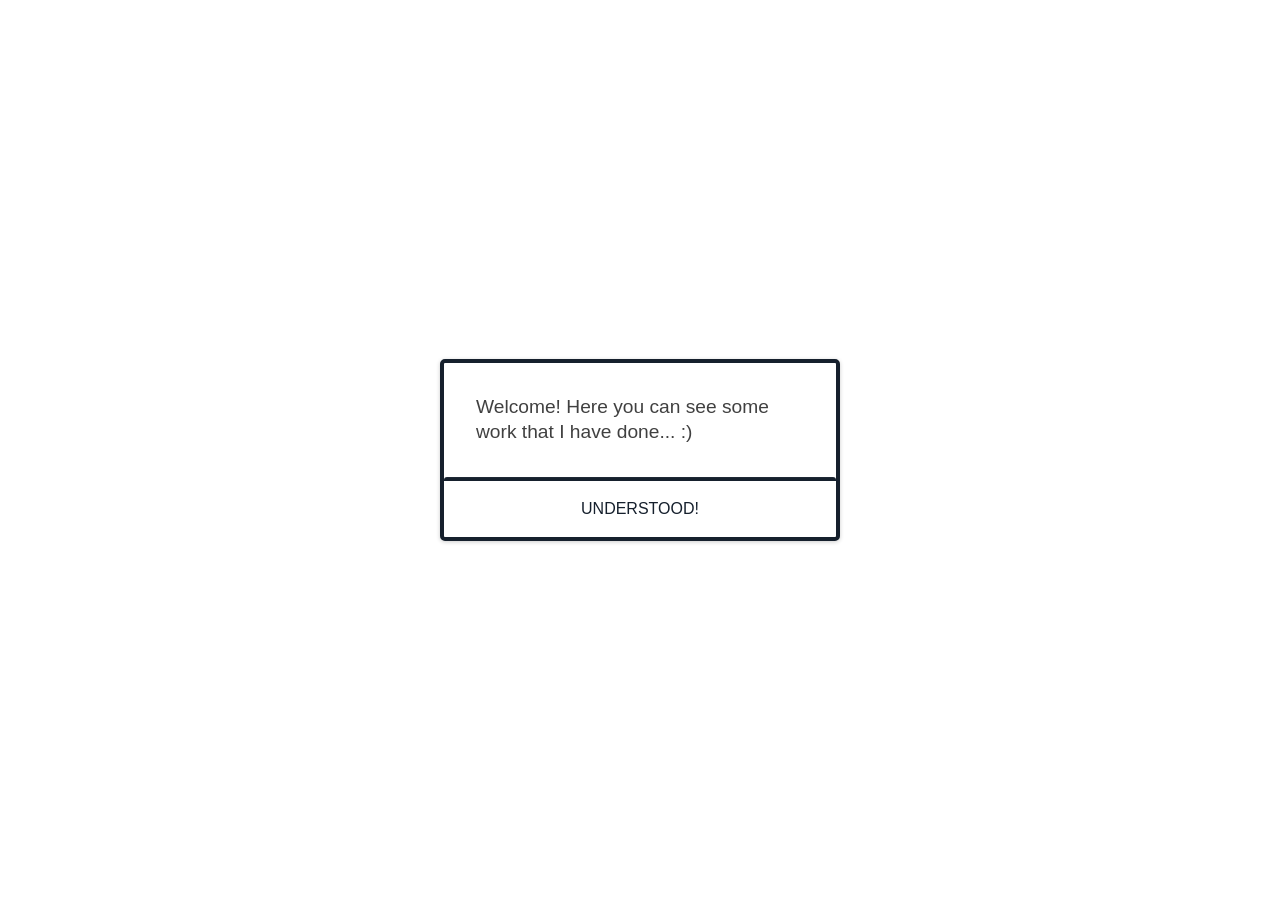
<file: index.html>
<!DOCTYPE html>
<html>
<head>
    <title>Online CV</title>
    <link title="timeline-styles" rel="stylesheet" href="https://cdn.knightlab.com/libs/timeline3/latest/css/timeline.css">
    <link rel="stylesheet" href="shepherd/shepherd.css">
    <link rel="stylesheet" href="shepherd/welcome.css">
    <script src="https://cdn.knightlab.com/libs/timeline3/latest/js/timeline.js"></script>
    <script src="shepherd/shepherd.js"></script>
    <script src="https://code.jquery.com/jquery-3.5.1.min.js"></script>
</head>
<body>
    <div id='timeline-embed' style="width: 100%; height: 600px"></div>
    <script src="jquery-fix.js"></script>
    <script src="timeline-implementation.js"></script>
    <script src="shepherd-implementation.js"></script>
</body>
</html>
</file>
<file: shepherd/shepherd.css>
.shepherd-element{background:#fff;border-radius:5px;box-shadow:0 1px 4px rgba(0,0,0,.2);max-width:400px;opacity:0;outline:none;transition:opacity .3s,visibility .3s;visibility:hidden;width:100%;z-index:9999}.shepherd-enabled.shepherd-element{opacity:1;visibility:visible}.shepherd-element[data-popper-reference-hidden]:not(.shepherd-centered){opacity:0;pointer-events:none;visibility:hidden}.shepherd-element,.shepherd-element *,.shepherd-element :after,.shepherd-element :before{box-sizing:border-box}.shepherd-arrow,.shepherd-arrow:before{position:absolute;width:16px;height:16px;z-index:-1}.shepherd-arrow:before{content:"";transform:rotate(45deg);background:#fff}.shepherd-element[data-popper-placement^=top]>.shepherd-arrow{bottom:-8px}.shepherd-element[data-popper-placement^=bottom]>.shepherd-arrow{top:-8px}.shepherd-element[data-popper-placement^=left]>.shepherd-arrow{right:-8px}.shepherd-element[data-popper-placement^=right]>.shepherd-arrow{left:-8px}.shepherd-element.shepherd-centered>.shepherd-arrow{opacity:0}.shepherd-element.shepherd-has-title[data-popper-placement^=bottom]>.shepherd-arrow:before{background-color:#e6e6e6}.shepherd-target-click-disabled.shepherd-enabled.shepherd-target,.shepherd-target-click-disabled.shepherd-enabled.shepherd-target *{pointer-events:none}
.shepherd-modal-overlay-container{-ms-filter:progid:dximagetransform.microsoft.gradient.alpha(Opacity=50);filter:alpha(opacity=50);height:0;left:0;opacity:0;overflow:hidden;pointer-events:none;position:fixed;top:0;transition:all .3s ease-out,height 0ms .3s,opacity .3s 0ms;width:100vw;z-index:9997}.shepherd-modal-overlay-container.shepherd-modal-is-visible{height:100vh;opacity:.5;transition:all .3s ease-out,height 0s 0s,opacity .3s 0s}.shepherd-modal-overlay-container.shepherd-modal-is-visible path{pointer-events:all}
.shepherd-content{border-radius:5px;outline:none;padding:0}
.shepherd-footer{border-bottom-left-radius:5px;border-bottom-right-radius:5px;display:flex;justify-content:flex-end;padding:0 .75rem .75rem}.shepherd-footer .shepherd-button:last-child{margin-right:0}
.shepherd-header{align-items:center;border-top-left-radius:5px;border-top-right-radius:5px;display:flex;justify-content:flex-end;line-height:2em;padding:.75rem .75rem 0}.shepherd-has-title .shepherd-content .shepherd-header{background:#e6e6e6;padding:1em}
.shepherd-text{color:rgba(0,0,0,.75);font-size:1rem;line-height:1.3em;padding:.75em}.shepherd-text p{margin-top:0}.shepherd-text p:last-child{margin-bottom:0}
.shepherd-button{background:#3288e6;border:0;border-radius:3px;color:hsla(0,0%,100%,.75);cursor:pointer;margin-right:.5rem;padding:.5rem 1.5rem;transition:all .5s ease}.shepherd-button:not(:disabled):hover{background:#196fcc;color:hsla(0,0%,100%,.75)}.shepherd-button.shepherd-button-secondary{background:#f1f2f3;color:rgba(0,0,0,.75)}.shepherd-button.shepherd-button-secondary:not(:disabled):hover{background:#d6d9db;color:rgba(0,0,0,.75)}.shepherd-button:disabled{cursor:not-allowed}
.shepherd-cancel-icon{background:transparent;border:none;color:hsla(0,0%,50.2%,.75);font-size:2em;cursor:pointer;font-weight:400;margin:0;padding:0;transition:color .5s ease}.shepherd-cancel-icon:hover{color:rgba(0,0,0,.75)}.shepherd-has-title .shepherd-content .shepherd-cancel-icon{color:hsla(0,0%,50.2%,.75)}.shepherd-has-title .shepherd-content .shepherd-cancel-icon:hover{color:rgba(0,0,0,.75)}
.shepherd-title{color:rgba(0,0,0,.75);display:flex;font-size:1rem;font-weight:400;flex:1 0 auto;margin:0;padding:0}

.tl-slide-background {
    opacity: 25% !important;
}
</file>
<file: shepherd/welcome.css>
/*! normalize.css v8.0.1 | MIT License | github.com/necolas/normalize.css */

/* Document
   ========================================================================== */

/**
 * 1. Correct the line height in all browsers.
 * 2. Prevent adjustments of font size after orientation changes in iOS.
 */

 html {
    line-height: 1.15; /* 1 */
    -webkit-text-size-adjust: 100%; /* 2 */
  }
  
  /* Sections
     ========================================================================== */
  
  /**
   * Remove the margin in all browsers.
   */
  
  body {
    margin: 0;
  }
  
  /**
   * Render the `main` element consistently in IE.
   */
  
  main {
    display: block;
  }
  
  /**
   * Correct the font size and margin on `h1` elements within `section` and
   * `article` contexts in Chrome, Firefox, and Safari.
   */
  
  h1 {
    font-size: 2em;
    margin: 0.67em 0;
  }
  
  /* Grouping content
     ========================================================================== */
  
  /**
   * 1. Add the correct box sizing in Firefox.
   * 2. Show the overflow in Edge and IE.
   */
  
  hr {
    box-sizing: content-box; /* 1 */
    height: 0; /* 1 */
    overflow: visible; /* 2 */
  }
  
  /**
   * 1. Correct the inheritance and scaling of font size in all browsers.
   * 2. Correct the odd `em` font sizing in all browsers.
   */
  
  pre {
    font-family: monospace, monospace; /* 1 */
    font-size: 1em; /* 2 */
  }
  
  /* Text-level semantics
     ========================================================================== */
  
  /**
   * Remove the gray background on active links in IE 10.
   */
  
  a {
    background-color: transparent;
  }
  
  /**
   * 1. Remove the bottom border in Chrome 57-
   * 2. Add the correct text decoration in Chrome, Edge, IE, Opera, and Safari.
   */
  
  abbr[title] {
    border-bottom: none; /* 1 */
    text-decoration: underline; /* 2 */
    text-decoration: underline dotted; /* 2 */
  }
  
  /**
   * Add the correct font weight in Chrome, Edge, and Safari.
   */
  
  b,
  strong {
    font-weight: bolder;
  }
  
  /**
   * 1. Correct the inheritance and scaling of font size in all browsers.
   * 2. Correct the odd `em` font sizing in all browsers.
   */
  
  code,
  kbd,
  samp {
    font-family: monospace, monospace; /* 1 */
    font-size: 1em; /* 2 */
  }
  
  /**
   * Add the correct font size in all browsers.
   */
  
  small {
    font-size: 80%;
  }
  
  /**
   * Prevent `sub` and `sup` elements from affecting the line height in
   * all browsers.
   */
  
  sub,
  sup {
    font-size: 75%;
    line-height: 0;
    position: relative;
    vertical-align: baseline;
  }
  
  sub {
    bottom: -0.25em;
  }
  
  sup {
    top: -0.5em;
  }
  
  /* Embedded content
     ========================================================================== */
  
  /**
   * Remove the border on images inside links in IE 10.
   */
  
  img {
    border-style: none;
  }
  
  /* Forms
     ========================================================================== */
  
  /**
   * 1. Change the font styles in all browsers.
   * 2. Remove the margin in Firefox and Safari.
   */
  
  button,
  input,
  optgroup,
  select,
  textarea {
    font-family: inherit; /* 1 */
    font-size: 100%; /* 1 */
    line-height: 1.15; /* 1 */
    margin: 0; /* 2 */
  }
  
  /**
   * Show the overflow in IE.
   * 1. Show the overflow in Edge.
   */
  
  button,
  input { /* 1 */
    overflow: visible;
  }
  
  /**
   * Remove the inheritance of text transform in Edge, Firefox, and IE.
   * 1. Remove the inheritance of text transform in Firefox.
   */
  
  button,
  select { /* 1 */
    text-transform: none;
  }
  
  /**
   * Correct the inability to style clickable types in iOS and Safari.
   */
  
  button,
  [type="button"],
  [type="reset"],
  [type="submit"] {
    -webkit-appearance: button;
  }
  
  /**
   * Remove the inner border and padding in Firefox.
   */
  
  button::-moz-focus-inner,
  [type="button"]::-moz-focus-inner,
  [type="reset"]::-moz-focus-inner,
  [type="submit"]::-moz-focus-inner {
    border-style: none;
    padding: 0;
  }
  
  /**
   * Restore the focus styles unset by the previous rule.
   */
  
  button:-moz-focusring,
  [type="button"]:-moz-focusring,
  [type="reset"]:-moz-focusring,
  [type="submit"]:-moz-focusring {
    outline: 1px dotted ButtonText;
  }
  
  /**
   * Correct the padding in Firefox.
   */
  
  fieldset {
    padding: 0.35em 0.75em 0.625em;
  }
  
  /**
   * 1. Correct the text wrapping in Edge and IE.
   * 2. Correct the color inheritance from `fieldset` elements in IE.
   * 3. Remove the padding so developers are not caught out when they zero out
   *    `fieldset` elements in all browsers.
   */
  
  legend {
    box-sizing: border-box; /* 1 */
    color: inherit; /* 2 */
    display: table; /* 1 */
    max-width: 100%; /* 1 */
    padding: 0; /* 3 */
    white-space: normal; /* 1 */
  }
  
  /**
   * Add the correct vertical alignment in Chrome, Firefox, and Opera.
   */
  
  progress {
    vertical-align: baseline;
  }
  
  /**
   * Remove the default vertical scrollbar in IE 10+.
   */
  
  textarea {
    overflow: auto;
  }
  
  /**
   * 1. Add the correct box sizing in IE 10.
   * 2. Remove the padding in IE 10.
   */
  
  [type="checkbox"],
  [type="radio"] {
    box-sizing: border-box; /* 1 */
    padding: 0; /* 2 */
  }
  
  /**
   * Correct the cursor style of increment and decrement buttons in Chrome.
   */
  
  [type="number"]::-webkit-inner-spin-button,
  [type="number"]::-webkit-outer-spin-button {
    height: auto;
  }
  
  /**
   * 1. Correct the odd appearance in Chrome and Safari.
   * 2. Correct the outline style in Safari.
   */
  
  [type="search"] {
    -webkit-appearance: textfield; /* 1 */
    outline-offset: -2px; /* 2 */
  }
  
  /**
   * Remove the inner padding in Chrome and Safari on macOS.
   */
  
  [type="search"]::-webkit-search-decoration {
    -webkit-appearance: none;
  }
  
  /**
   * 1. Correct the inability to style clickable types in iOS and Safari.
   * 2. Change font properties to `inherit` in Safari.
   */
  
  ::-webkit-file-upload-button {
    -webkit-appearance: button; /* 1 */
    font: inherit; /* 2 */
  }
  
  /* Interactive
     ========================================================================== */
  
  /*
   * Add the correct display in Edge, IE 10+, and Firefox.
   */
  
  details {
    display: block;
  }
  
  /*
   * Add the correct display in all browsers.
   */
  
  summary {
    display: list-item;
  }
  
  /* Misc
     ========================================================================== */
  
  /**
   * Add the correct display in IE 10+.
   */
  
  template {
    display: none;
  }
  
  /**
   * Add the correct display in IE 10.
   */
  
  [hidden] {
    display: none;
  }
  
  /**
   * Manually forked from SUIT CSS Base: https://github.com/suitcss/base
   * A thin layer on top of normalize.css that provides a starting point more
   * suitable for web applications.
   */
  
  /**
   * Removes the default spacing and border for appropriate elements.
   */
  
  blockquote,
  dl,
  dd,
  h1,
  h2,
  h3,
  h4,
  h5,
  h6,
  hr,
  figure,
  p,
  pre {
    margin: 0;
  }
  
  button {
    background-color: transparent;
    background-image: none;
  }
  
  /**
   * Work around a Firefox/IE bug where the transparent `button` background
   * results in a loss of the default `button` focus styles.
   */
  
  button:focus {
    outline: 1px dotted;
    outline: 5px auto -webkit-focus-ring-color;
  }
  
  fieldset {
    margin: 0;
    padding: 0;
  }
  
  ol,
  ul {
    list-style: none;
    margin: 0;
    padding: 0;
  }
  
  /**
   * Tailwind custom reset styles
   */
  
  /**
   * 1. Use the user's configured `sans` font-family (with Tailwind's default
   *    sans-serif font stack as a fallback) as a sane default.
   * 2. Use Tailwind's default "normal" line-height so the user isn't forced
   *    to override it to ensure consistency even when using the default theme.
   */
  
  html {
    font-family: system-ui, -apple-system, BlinkMacSystemFont, "Segoe UI", Roboto, "Helvetica Neue", Arial, "Noto Sans", sans-serif, "Apple Color Emoji", "Segoe UI Emoji", "Segoe UI Symbol", "Noto Color Emoji"; /* 1 */
    line-height: 1.5; /* 2 */
  }
  
  /**
   * 1. Prevent padding and border from affecting element width.
   *
   *    We used to set this in the html element and inherit from
   *    the parent element for everything else. This caused issues
   *    in shadow-dom-enhanced elements like <details> where the content
   *    is wrapped by a div with box-sizing set to `content-box`.
   *
   *    https://github.com/mozdevs/cssremedy/issues/4
   *
   *
   * 2. Allow adding a border to an element by just adding a border-width.
   *
   *    By default, the way the browser specifies that an element should have no
   *    border is by setting it's border-style to `none` in the user-agent
   *    stylesheet.
   *
   *    In order to easily add borders to elements by just setting the `border-width`
   *    property, we change the default border-style for all elements to `solid`, and
   *    use border-width to hide them instead. This way our `border` utilities only
   *    need to set the `border-width` property instead of the entire `border`
   *    shorthand, making our border utilities much more straightforward to compose.
   *
   *    https://github.com/tailwindcss/tailwindcss/pull/116
   */
  
  *,
  ::before,
  ::after {
    box-sizing: border-box; /* 1 */
    border-width: 0; /* 2 */
    border-style: solid; /* 2 */
    border-color: currentColor; /* 2 */
  }
  
  /*
   * Ensure horizontal rules are visible by default
   */
  
  hr {
    border-top-width: 1px;
  }
  
  /**
   * Undo the `border-style: none` reset that Normalize applies to images so that
   * our `border-{width}` utilities have the expected effect.
   *
   * The Normalize reset is unnecessary for us since we default the border-width
   * to 0 on all elements.
   *
   * https://github.com/tailwindcss/tailwindcss/issues/362
   */
  
  img {
    border-style: solid;
  }
  
  textarea {
    resize: vertical;
  }
  
  input::-ms-input-placeholder, textarea::-ms-input-placeholder {
    color: #a0aec0;
  }
  
  input::placeholder,
  textarea::placeholder {
    color: #a0aec0;
  }
  
  button,
  [role="button"] {
    cursor: pointer;
  }
  
  table {
    border-collapse: collapse;
  }
  
  h1,
  h2,
  h3,
  h4,
  h5,
  h6 {
    font-size: inherit;
    font-weight: inherit;
  }
  
  /**
   * Reset links to optimize for opt-in styling instead of
   * opt-out.
   */
  
  a {
    color: inherit;
    text-decoration: inherit;
  }
  
  /**
   * Reset form element properties that are easy to forget to
   * style explicitly so you don't inadvertently introduce
   * styles that deviate from your design system. These styles
   * supplement a partial reset that is already applied by
   * normalize.css.
   */
  
  button,
  input,
  optgroup,
  select,
  textarea {
    padding: 0;
    line-height: inherit;
    color: inherit;
  }
  
  /**
   * Use the configured 'mono' font family for elements that
   * are expected to be rendered with a monospace font, falling
   * back to the system monospace stack if there is no configured
   * 'mono' font family.
   */
  
  pre,
  code,
  kbd,
  samp {
    font-family: SFMono-Regular, Menlo, Monaco, Consolas, "Liberation Mono", "Courier New", monospace;
  }
  
  /**
   * Make replaced elements `display: block` by default as that's
   * the behavior you want almost all of the time. Inspired by
   * CSS Remedy, with `svg` added as well.
   *
   * https://github.com/mozdevs/cssremedy/issues/14
   */
  
  img,
  svg,
  video,
  canvas,
  audio,
  iframe,
  embed,
  object {
    display: block;
    vertical-align: middle;
  }
  
  /**
   * Constrain images and videos to the parent width and preserve
   * their instrinsic aspect ratio.
   *
   * https://github.com/mozdevs/cssremedy/issues/14
   */
  
  img,
  video {
    max-width: 100%;
    height: auto;
  }
  
  .bg-navy {
    --bg-opacity: 1;
    background-color: #16202D;
    background-color: rgba(22, 32, 45, var(--bg-opacity));
  }
  
  .bg-grey {
    --bg-opacity: 1;
    background-color: #F3F5F5;
    background-color: rgba(243, 245, 245, var(--bg-opacity));
  }
  
  .bg-grey-light {
    --bg-opacity: 1;
    background-color: #EFF2F3;
    background-color: rgba(239, 242, 243, var(--bg-opacity));
  }
  
  .bg-white {
    --bg-opacity: 1;
    background-color: #FFFFFF;
    background-color: rgba(255, 255, 255, var(--bg-opacity));
  }
  
  .border-navy {
    --border-opacity: 1;
    border-color: #16202D;
    border-color: rgba(22, 32, 45, var(--border-opacity));
  }
  
  .border-2 {
    border-width: 2px;
  }
  
  .border-4 {
    border-width: 4px;
  }
  
  .border-b-4 {
    border-bottom-width: 4px;
  }
  
  .block {
    display: block;
  }
  
  .inline-block {
    display: inline-block;
  }
  
  .inline {
    display: inline;
  }
  
  .flex {
    display: flex;
  }
  
  .table {
    display: table;
  }
  
  .flex-col {
    flex-direction: column;
  }
  
  .flex-wrap {
    flex-wrap: wrap;
  }
  
  .items-center {
    align-items: center;
  }
  
  .justify-center {
    justify-content: center;
  }
  
  .font-body {
    font-family: Founders Grotesk, sans-serif;
  }
  
  .font-heading {
    font-family: GT Pressura, sans-serif;
  }
  
  .h-32 {
    height: 8rem;
  }
  
  .h-40 {
    height: 10rem;
  }
  
  .h-72 {
    height: 18rem;
  }
  
  .h-auto {
    height: auto;
  }
  
  .h-full {
    height: 100%;
  }
  
  .text-xl {
    font-size: 1.25rem;
  }
  
  .text-2xl {
    font-size: 1.5rem;
  }
  
  .text-6xl {
    font-size: 4rem;
  }
  
  .m-4 {
    margin: 1rem;
  }
  
  .mr-2 {
    margin-right: 0.5rem;
  }
  
  .ml-2 {
    margin-left: 0.5rem;
  }
  
  .mt-3 {
    margin-top: 0.75rem;
  }
  
  .mt-4 {
    margin-top: 1rem;
  }
  
  .mr-4 {
    margin-right: 1rem;
  }
  
  .mb-4 {
    margin-bottom: 1rem;
  }
  
  .mt-8 {
    margin-top: 2rem;
  }
  
  .mt-10 {
    margin-top: 2.5rem;
  }
  
  .mt-12 {
    margin-top: 3rem;
  }
  
  .mb-12 {
    margin-bottom: 3rem;
  }
  
  .mt-40 {
    margin-top: 10rem;
  }
  
  .-ml-3 {
    margin-left: -0.75rem;
  }
  
  .max-w-3xl {
    max-width: 48rem;
  }
  
  .max-w-6xl {
    max-width: 72rem;
  }
  
  .max-w-8xl {
    max-width: 90rem;
  }
  
  .p-2 {
    padding: 0.5rem;
  }
  
  .p-4 {
    padding: 1rem;
  }
  
  .p-6 {
    padding: 1.5rem;
  }
  
  .p-8 {
    padding: 2rem;
  }
  
  .pr-6 {
    padding-right: 1.5rem;
  }
  
  .pt-20 {
    padding-top: 5rem;
  }
  
  .absolute {
    position: absolute;
  }
  
  .relative {
    position: relative;
  }
  
  .top-0 {
    top: 0;
  }
  
  .text-center {
    text-align: center;
  }
  
  .text-navy {
    --text-opacity: 1;
    color: #16202D;
    color: rgba(22, 32, 45, var(--text-opacity));
  }
  
  .hover\:text-navy-light:hover {
    --text-opacity: 1;
    color: #959FAC;
    color: rgba(149, 159, 172, var(--text-opacity));
  }
  
  .uppercase {
    text-transform: uppercase;
  }
  
  .underline {
    text-decoration: underline;
  }
  
  .whitespace-no-wrap {
    white-space: nowrap;
  }
  
  .w-6 {
    width: 1.5rem;
  }
  
  .w-8 {
    width: 2rem;
  }
  
  .w-32 {
    width: 8rem;
  }
  
  .w-48 {
    width: 12rem;
  }
  
  .w-56 {
    width: 14rem;
  }
  
  .w-full {
    width: 100%;
  }
  
  .z-0 {
    z-index: 0;
  }
  
  .z-10 {
    z-index: 10;
  }
  
  .z-20 {
    z-index: 20;
  }
  
  @keyframes spin {
    to {
      transform: rotate(360deg);
    }
  }
  
  @keyframes ping {
    75%, 100% {
      transform: scale(2);
      opacity: 0;
    }
  }
  
  @keyframes pulse {
    50% {
      opacity: .5;
    }
  }
  
  @keyframes bounce {
    0%, 100% {
      transform: translateY(-25%);
      animation-timing-function: cubic-bezier(0.8,0,1,1);
    }
  
    50% {
      transform: none;
      animation-timing-function: cubic-bezier(0,0,0.2,1);
    }
  }
  
  html, body {
    font-family: "Pier Sans", "proxima-nova", "Helvetica Neue", sans-serif;
  }
  
  body {
    height: 100%;
    margin: 0;
  }
  
  a {
    transition: 0.25s ease-in-out;
  }
  
  .a11y-icon {
    left: 50%;
    transform: translateX(-50%) translateY(10%);
  }
  
  .customizable-icon {
    left: 50%;
    transform: translateX(-50%) translateY(25%);
  }
  
  .framework-icon {
    left: 50%;
    transform: translateX(-50%) translateY(35%);
  }
  
  .button {
    cursor: pointer;
    display: inline-block;
    text-decoration: none;
    text-transform: uppercase;
    transition: 0.25s ease-in-out;
  }
  
  .button:hover {
    background: #F3F5F5;
    transform: translateX(10px) translateY(-10px);
  }
  
  .shepherd-logo {
    height: auto;
    left: 50%;
    top: 0;
    transform: translateX(-50%);
    width: 217px;
  }
  
  .shepherd-logo .lines,
  .shepherd-logo .open-eye,
  .shepherd-logo .wink {
    transition: visibility 0s, opacity 0.25s ease-in-out;
  }
  
  .shepherd-logo .open-eye {
    opacity: 1;
    visibility: visible;
  }
  
  .shepherd-logo .lines,
  .shepherd-logo .wink {
    opacity: 0;
    visibility: hidden;
  }
  
  .shepherd-logo:hover .lines,
  .shepherd-logo:hover .wink {
    opacity: 1;
    visibility: visible;
  }
  
  .shepherd-logo:hover .open-eye {
    opacity: 0;
    visibility: hidden;
  }
  
  .footer-icon path {
    fill: #16202D;
    transition: 0.25s ease-in-out;
  }
  
  .footer-icon:hover path {
    fill: #959FAC;
  }
  
  .footer-logo {
    left: 50%;
    transform: translateX(-50%) translateY(-50%);
  }
  
  .hero-outer .hero-followup {
    padding-top: 20px;
  }
  
  pre {
    border: 1px solid rgba(0, 0, 0, 0.15);
    line-height: 1.4em;
  }
  
  .shepherd-button {
    background: #ffffff;
    border-top: solid 4px #16202D;
    /* border-radius: 0; */
    color: #16202D;
    display: flex;
    flex-grow: 1;
    font-family: "GT Pressura", sans-serif;
    font-size: 1rem;
    justify-content: center;
    margin: 0;
    padding: 1rem;
    text-align: center;
    text-transform: uppercase;
  }
  
  .shepherd-button:hover {
    background: #16202D;
    color: #ffffff;
  }
  
  .shepherd-button.shepherd-button-secondary {
    background: #CAD5D5;
  }
  
  .shepherd-button.shepherd-button-secondary:hover {
    color: #CAD5D5;
    background: #16202D;
  }
  
  .shepherd-cancel-icon {
    font-family: "GT Pressura", sans-serif;
  }
  
  .shepherd-element {
    border: solid 4px #16202D;
  }
  
  .shepherd-element,
  .shepherd-header,
  .shepherd-footer {
    /* border-radius: 0; */
  }
  
  .shepherd-element .shepherd-arrow {
    border-width: 0;
    height: auto;
    width: auto;
  }
  
  .shepherd-arrow::before {
    display: none;
  }
  
  .shepherd-element .shepherd-arrow:after {
    content: url('../assets/img/arrow.svg');
    display: inline-block;
  }
  
  .shepherd-element[data-popper-placement^='top'] .shepherd-arrow,
  .shepherd-element.shepherd-pinned-top .shepherd-arrow {
    bottom: -35px;
  }
  
  .shepherd-element[data-popper-placement^='top'] .shepherd-arrow:after,
  .shepherd-element.shepherd-pinned-top .shepherd-arrow:after {
    transform: rotate(270deg);
  }
  
  .shepherd-element[data-popper-placement^='bottom'] .shepherd-arrow {
    top: -35px;
  }
  
  .shepherd-element[data-popper-placement^='bottom'] .shepherd-arrow:after {
    transform: rotate(90deg);
  }
  
  .shepherd-element[data-popper-placement^='left'] .shepherd-arrow,
  .shepherd-element.shepherd-pinned-left .shepherd-arrow {
    right: -35px;
  }
  
  .shepherd-element[data-popper-placement^='left'] .shepherd-arrow:after,
  .shepherd-element.shepherd-pinned-left .shepherd-arrow:after {
    transform: rotate(180deg);
  }
  
  .shepherd-element[data-popper-placement^='right'] .shepherd-arrow,
  .shepherd-element.shepherd-pinned-right .shepherd-arrow {
    left: -35px;
  }
  
  .shepherd-footer {
    padding: 0;
  }
  
  .shepherd-footer button:not(:last-of-type) {
    border-right: solid 4px #16202D;
  }
  
  .shepherd-has-title .shepherd-content .shepherd-cancel-icon {
    margin-top: -7px;
  }
  
  .shepherd-has-title .shepherd-content .shepherd-header {
    background: transparent;
    font-family: "GT Pressura", sans-serif;
    padding-bottom: 0;
    padding-left: 2rem;
  }
  
  .shepherd-has-title .shepherd-content .shepherd-header .shepherd-title {
    font-size: 1.2rem;
    text-transform: uppercase;
  }
  
  .shepherd-text {
    font-size: 1.2rem;
    padding: 2rem;
  }
  
  .shepherd-text a, .shepherd-text a:visited,
  .shepherd-text a:active {
    border-bottom: 1px dotted;
    border-bottom-color: rgba(0, 0, 0, 0.75);
    color: rgba(0, 0, 0, 0.75);
    text-decoration: none;
  }
  
  .shepherd-text a:hover, .shepherd-text a:visited:hover,
  .shepherd-text a:active:hover {
    border-bottom-style: solid;
  }
  
  @media (min-width: 640px) {
  }
  
  @media (min-width: 768px) {
    .md\:justify-between {
      justify-content: space-between;
    }
  
    .md\:h-48 {
      height: 12rem;
    }
  
    .md\:p-8 {
      padding: 2rem;
    }
  
    .md\:p-12 {
      padding: 3rem;
    }
  
    .md\:pt-8 {
      padding-top: 2rem;
    }
  
    .md\:w-48 {
      width: 12rem;
    }
  
    .md\:w-auto {
      width: auto;
    }
  }
  
  @media (min-width: 1024px) {
    .lg\:flex-no-wrap {
      flex-wrap: nowrap;
    }
  
    .lg\:justify-between {
      justify-content: space-between;
    }
  
    .lg\:h-56 {
      height: 14rem;
    }
  
    .lg\:mt-0 {
      margin-top: 0;
    }
  
    .lg\:mt-4 {
      margin-top: 1rem;
    }
  
    .lg\:mr-4 {
      margin-right: 1rem;
    }
  
    .lg\:mt-24 {
      margin-top: 6rem;
    }
  
    .lg\:mb-24 {
      margin-bottom: 6rem;
    }
  
    .lg\:p-0 {
      padding: 0;
    }
  
    .lg\:p-12 {
      padding: 3rem;
    }
  
    .lg\:pr-0 {
      padding-right: 0;
    }
  
    .lg\:pr-10 {
      padding-right: 2.5rem;
    }
  
    .lg\:w-56 {
      width: 14rem;
    }
  
    .lg\:w-auto {
      width: auto;
    }
  
    .lg\:w-1\/3 {
      width: 33.333333%;
    }
  }
  
  @media (min-width: 1280px) {
  }
</file>
